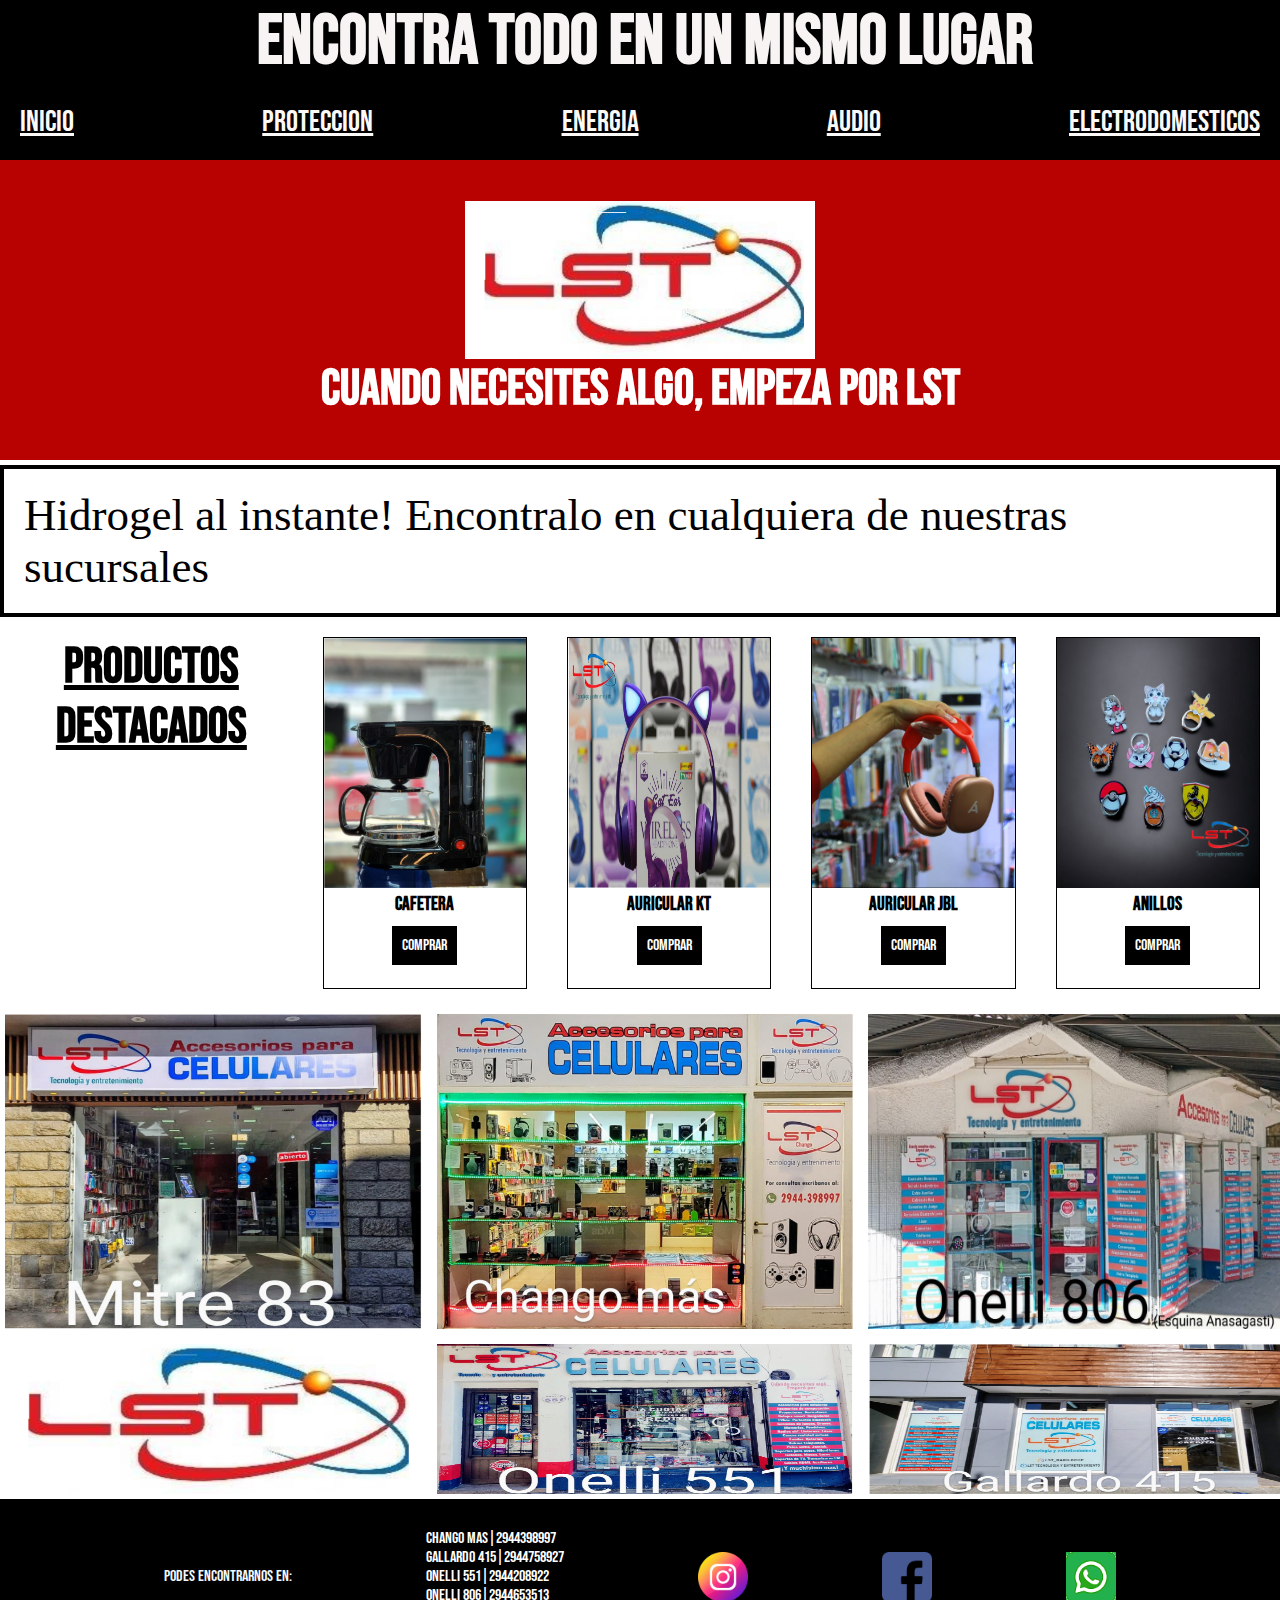
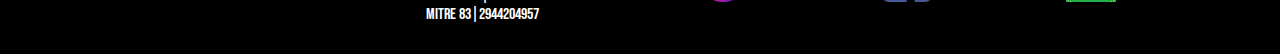
<file: index.html>
<!DOCTYPE html>
<html lang="en">

<head>
    <meta charset="UTF-8">
    <meta name="viewport" content="width=device-width, initial-scale=1.0">
    <link rel="stylesheet" href="./css/style.css">
    <title> LST | Tecnologia y Entretenimiento</title>
</head>

<body>
    <header> <!-- Encabezado -->
        <h1>Encontra todo en un mismo lugar</h1>
        <nav> <!-- Barra de navegacion -->
            <ul>
                <li><a href="./index.html">Inicio</a></li>
                <li><a href="./pages/proteccion.html">Proteccion</a></li>
                <li><a href="./pages/energia.html">Energia</a></li>
                <li><a href="./pages/audio.html">Audio</a></li>
                <li><a href="./pages/electrodomesticos.html">Electrodomesticos</a></li>
            </ul>
        </nav>
    </header>

    <main>
        <section class="hero"> <!-- secciones de contenido -->
            <img src="./img/logo.png" alt="logo lst">
            <h2>Cuando necesites algo, empeza por LST </h2>
        </section>

        <section class="protecciones">
            <div class="texto">
                <p> Hidrogel al instante! Encontralo en cualquiera de nuestras sucursales</p>
        </section>

        <section class="productos">
            <h2> Productos destacados</h2>

            <div>
                <img src="img/cafetera.png" alt="cafetera">
                <h3> Cafetera</h3>
                <a href="boton">Comprar</a>
            </div>

            <div>
                <img src="img/auri-cat.png" alt="Auricular cat">
                <h3> Auricular KT </h3>
                <a href="boton">Comprar</a>
            </div>

            <div>
                <img src="img/auriculares.png" alt="Auricular JBL">
                <h3> Auricular JBL</h3>
                <a href="boton">Comprar</a>
            </div>

            <div>
                <img src="img/anillos.png" alt="Anillos">
                <h3> Anillos</h3>
                <a href="boton">Comprar</a>
            </div>
        </section>
        <section class="grid-galeria">
            <div class="grid-item img-mitre">
                <img src="img/mitre.png" alt="">
            </div>
            <div class="grid-item img-chango">
                <img src="img/chango.png" alt="">
            </div>
            <div class="grid-item img-anasagasti">
                <img src="img/anasagasti.png" alt="">
            </div>
            <div class="grid-item img-logo">
                <img src="img/logo.png" alt="">
            </div>
            <div class="grid-item img-onelli">
                <img src="img/onelli.png" alt="">
            </div>
            <div class="grid-item img-gallardo">
                <img src="img/gallardo.png" alt="">
            </div>

        </section>
    </main>

    <footer> <!-- Pie de pagina -->
        <p> Podes encontrarnos en:</p>
        <ul>
            <li>Chango MAS|2944398997</li>
            <li>Gallardo 415|2944758927</li>
            <li>Onelli 551|2944208922</li>
            <li>Onelli 806|2944653513</li>
            <li>Mitre 83|2944204957 </li>
        </ul>
        <a href="https://www.instagram.com/" target="_blank"><img src="./img/instagram.png"
                alt="Acceso a Instagram"></a>
        <a href="https://www.facebook.com/" target="_blank"><img src="./img/facebook.png" alt="Acceso a Facebook"></a>
        <a href="https://web.whatsapp.com/" target="_blank"><img src="./img/whatsapp.png" alt="Acceso a Whatsapp"></a>
    </footer>
</body>

</html>
</file>
<file: css/style.css>
@import url('https://fonts.googleapis.com/css2?family=Bebas+Neue&display=swap');

* {
    margin: 0;
    padding: 0;
}


body {
    font-family: "bebas neue", serif;
}





/** ------ HEADER ------**/
header {
    background-color: black;
    position: sticky;
    top: 0;
}

header h1 {
    color: rgb(248, 244, 244);
    font-size: 70px;
    font-family: "bebas neue", serif;
    font-weight: 700;
    font-style: initial;
    padding-left: 10px;
    text-align: center;
}

header nav ul {
    list-style: none;
    padding-left: 10px;
    display: flex;
    justify-content: space-between;
    padding: 20px;
}
header nav ul li {
    display: inline-block;
}

header nav ul li a {
    text-decoration: underline;
    font-size: 30px;
    color: rgb(252, 249, 249);
}

/** ----- MAIN -----**/

.hero{
    display: flex;
    justify-content: center;
    align-items: center;
    flex-direction: column;
    background-color: rgb(184, 1, 1);
    height: 300px;
}

.hero img {
    padding-top: 0px;
    margin-top: 0px;
    width: 350px;
    height: auto;
}

.hero h2 {
    text-align: center;
    color: rgb(255, 255, 255);
    font-size: 50px;
    font-weight: 800px;
    margin: 10mpx;
}

.protecciones{
    display: flex;
    justify-content: center;
    padding: 20px;
    margin-top: 5px;
    border: 4px solid black;
}
.texto p{
    font-size: 45px;
    text-decoration-color: black;
    color: black;
    font-family: fantasy;
    background-color: white;
}

.productos{
    display: flex;
}
.productos h2 {
    text-align: center;
    font-size: 50px;
    margin-top: 20px;
    text-decoration: underline;
}

.productos div {
    border: 1px solid black;
    width: 250px;
    height: 350px;
    text-align: center;
    margin: 20px;
}

.productos div img {
    width: 100%;
    height: 250px;
}

.productos div h3{
    margin-bottom: 20px;
}
.productos div a{
    text-decoration: none;
    background-color: black;
    color: white;
    padding: 10px;
}

.grid-galeria{
    width: 100%;
    margin-top: 50px;
    display: grid;
    grid-template-columns: 1fr 1fr 1fr;
    grid-auto-rows: 150px;
    gap: 15px;
    margin: 5px;
}

.grid-item img{
    width: 100%;
    height: 100%;
}
.img-mitre{
    grid-row: span 2;
}

.img-chango{
    grid-row: span 2;
}
.img-anasagasti{
    grid-row: span 2;
}


/**----- FOOTER -----**/
footer {
    background-color: rgb(0, 0, 0);
    display: flex;
    justify-content:space-evenly;
    align-items: center;
    color: white;
    padding: 30px;
}

p{
    text-size-adjust: 200%;
    color: aliceblue;
    margin:0;
}

ul li {
    list-style: none;
    margin: 0;
    padding: 0;
    display: flex;
    justify-content: left;
}

footer a img {
    width: 50px;
    height: 50px;
    display: flex;
    justify-content: flex-end;
    gap: 30px;
}

@media screen and (max-width:1200px){
    .texto p{
    font-size: 30px;    
    }
}

@media screen and (max-width:950px){
    .header {
    position: static;
}
    header h1 {
    font-size: 50px;
    font-weight: 500px;
    text-align: center;
    }

    .hero img {
    width: 300px
    }

    .hero h2 {
    font-size: 40px;
    font-weight: 600px;
}
    .texto p{
    font-size: 25px;    
    }

    .productos {
        flex-direction: column;
        align-items: center ;
    }

}

@media screen and (max-width: 780px){
    .texto p{
        font-size: 20px;    
    }
    .grid-galeria{
        width: 100%;
        margin-top: 40px;
        grid-template-columns: 1fr 1fr;
        grid-auto-rows: 130px;
        gap: 10px;
        margin: 5px;
    }
    .img-logo {
        grid-row: span 2;
    }
}

@media screen and (max-width:650px){
.header nav ul {
    flex-direction: column;
    text-align: center;
    font-size: 20px;
    font-weight: 200px;
}
.header h1 {
    text-align: center;
    font-weight: 350px;
    font-size: 30px;
}
.hero img {
    width: 200px
    }

    .hero h2 {
    font-size: 30px;
    font-weight: 400px;
}
.texto p{
    font-size: 15px;    
    }
}

@media screen and (max-width:500px){
header h1 {
    text-align: center;
    font-weight: 250px;
    font-size: 20px;
}
.hero img {
    width: 150px
    }

    .hero h2 {
    font-size: 20px;
    font-weight: 300px;
}
.texto p{
    font-size: 10px;    
    }
    .grid-galeria{
        width: 100%;
        margin-top: 30px;
        grid-template-columns: 1fr;
        grid-auto-rows: 120px;
        gap: 5px;
        margin: 5px;
    }
    footer {
        flex-direction: column;
    }
}
</file>
